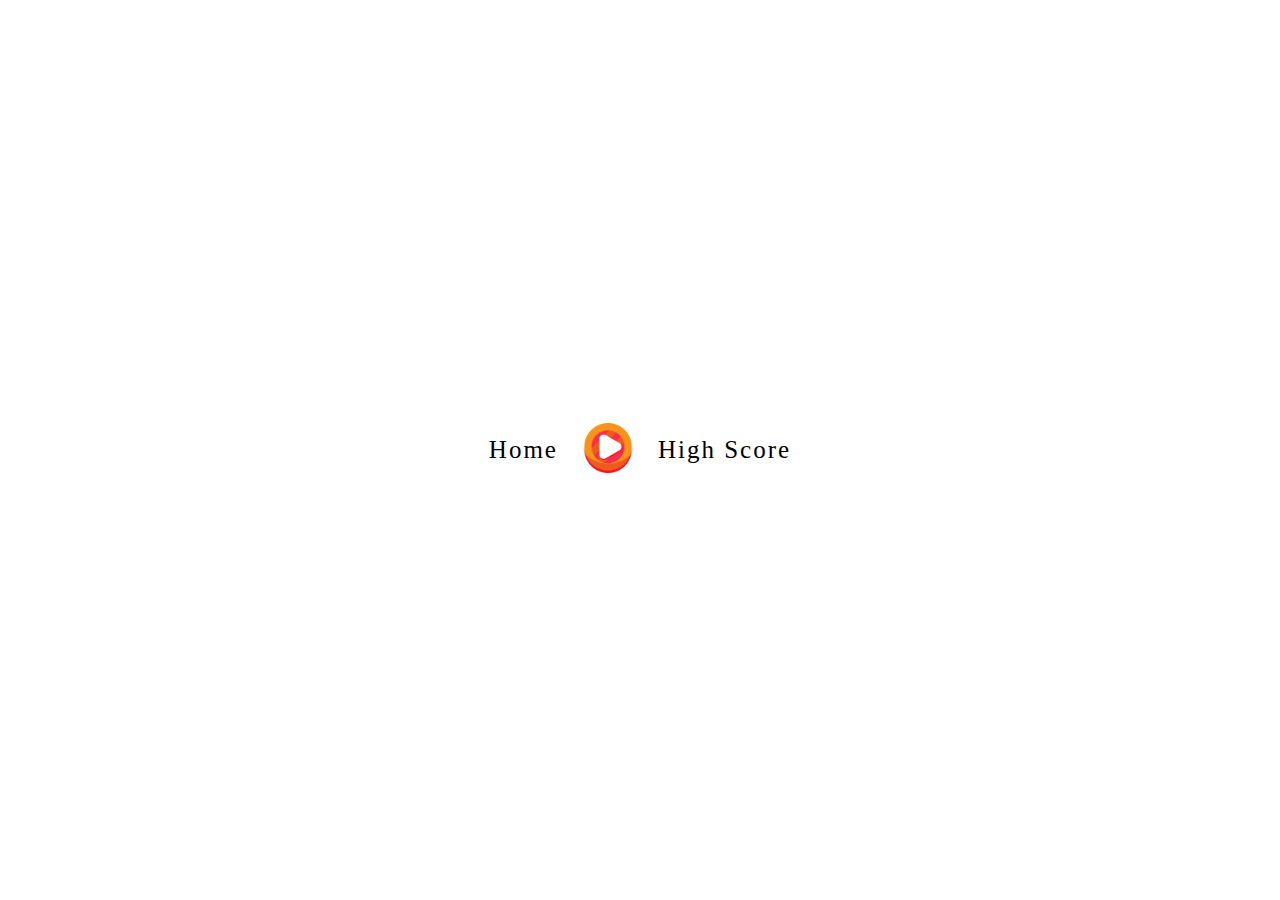
<file: index.html>
<!DOCTYPE html>
<html lang="en">
  <head>
    <meta charset="UTF-8" />
    <meta http-equiv="X-UA-Compatible" content="IE=edge" />
    <meta name="viewport" content="width=device-width, initial-scale=1.0" />
    <title>Game Interface</title>
    <link rel="stylesheet" href="Game_interface.css" />
  </head>

  <body>
    <section>
      <p>Home</p>

      <a href="./game.html">
        <img src="./play-213-386758.png" alt="" />
      </a>
      <p>High Score</p>
    </section>
  </body>
</html>
</file>
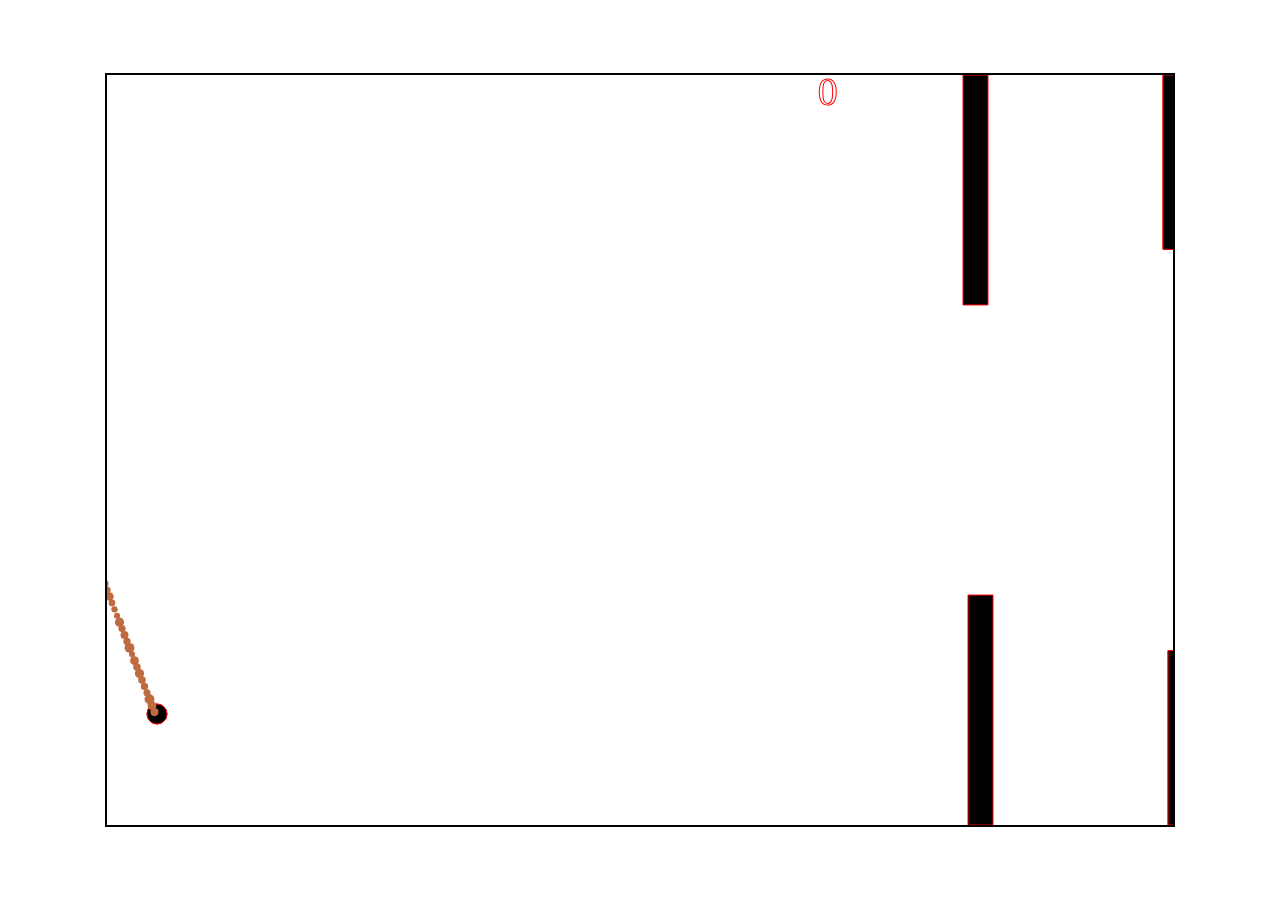
<file: game.html>
<!DOCTYPE html>
<html lang="en">

<head>
    <meta charset="UTF-8">
    <meta http-equiv="X-UA-Compatible" content="IE=edge">
    <meta name="viewport" content="width=device-width, initial-scale=1.0">
    <title>Flappy Bird | Game</title>
    <link rel="stylesheet" href="style.css">
</head>

<body>
    <div class="canvasContainer">
        <canvas></canvas>

    </div>

    <script src="js/script.js"></script>
    <script src="js/bird.js"></script>
    <script src="js/eventListener.js"></script>
    <script src="js/obstacle.js"></script>
    <script src="js/particles.js"></script>
    <script src="js/collision.js"></script>



</body>

</html>
</file>
<file: Game_interface.css>
* {
    margin: 0;
    padding: 0;
    box-sizing: border-box;
    transition: 0.6s;
}

section {
    display: flex;
    justify-content: center;
    align-items: center;
    height: 100vh;
    width: 100vw;
}

img {
    height: 50px;
    width: 50px;
}

img:hover {
    height: 80px;
    width: 80px;
    cursor: pointer;
}

p {
    margin: 25px;
    font-weight: 500;
    font-family: 'Segoe UI';
    letter-spacing: 2px;
    font-size: 25px;
}

p:hover {
    letter-spacing: 3px;
    font-size: 30px;
    cursor: pointer;
    font-weight: 510;
}
</file>
<file: style.css>
* {
    margin: 0;
    padding: 0;
    box-sizing: border-box;
    transition: 0.5s;
}

.canvasContainer {
    position: relative;
    display: flex;
    height: 100vh;
    width: 100vw;
    justify-content: center;
    align-items: center;
}

canvas {
    border: 2px solid black;
}
</file>
